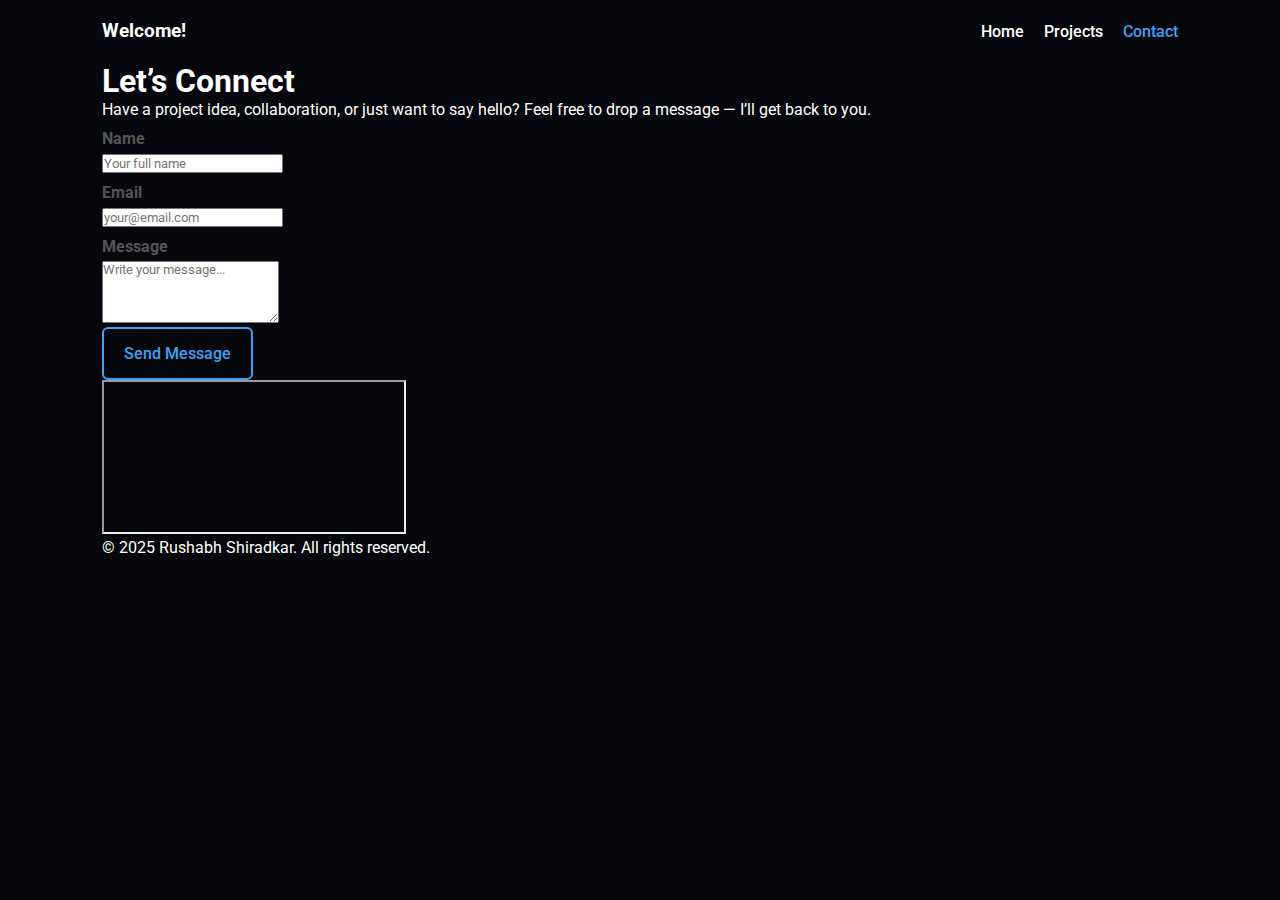
<file: contact.html>
<!DOCTYPE html>
<html lang="en">
<head>
  <meta charset="UTF-8" />
  <meta name="viewport" content="width=device-width, initial-scale=1.0" />
  <title>Contact | Rushabh Shiradkar</title>

  <!-- Google Font -->
  <link href="https://fonts.googleapis.com/css2?family=Roboto:wght@400;500;700&display=swap" rel="stylesheet">

  <!-- FontAwesome -->
  <link rel="stylesheet" href="https://cdnjs.cloudflare.com/ajax/libs/font-awesome/6.5.1/css/all.min.css">

  <link rel="stylesheet" href="main.css">
</head>
<body>

  <!-- HEADER -->
  <header id="header">
    <h3 class="logo">Welcome!</h3>

    <nav>
      <a href="index.html" class="nav-item">Home</a>
      <a href="index.html#projects" class="nav-item">Projects</a>
      <a href="contact.html" class="nav-item active">Contact</a>
    </nav>
  </header>

  <!-- CONTACT SECTION -->
  <section id="contact">
    <div class="contact-container">

      <!-- LEFT -->
      <div class="contact-left">
        <h1>Let’s <span>Connect</span></h1>
        <p class="contact-subtext">
          Have a project idea, collaboration, or just want to say hello?
          Feel free to drop a message — I’ll get back to you.
        </p>

        <form class="contact-form">
          <div class="form-group">
            <label for="name">Name</label>
            <input type="text" id="name" placeholder="Your full name" required>
          </div>

          <div class="form-group">
            <label for="email">Email</label>
            <input type="email" id="email" placeholder="your@email.com" required>
          </div>

          <div class="form-group">
            <label for="message">Message</label>
            <textarea id="message" rows="4" placeholder="Write your message..." required></textarea>
          </div>

          <button type="submit" class="cta-3">
            Send Message
          </button>
        </form>
      </div>

      <!-- RIGHT -->
      <div class="contact-right">
        <iframe
          src="https://www.google.com/maps/embed?pb=!1m14!1m12!1m3!1d50227.60964053224!2d76.78439025310814!3d19.266508532126142!2m3!1f0!2f0!3f0!3m2!1i1024!2i768!4f13.1!5e0!3m2!1sen!2sin!4v1737564550588!5m2!1sen!2sin"
          loading="lazy"
          referrerpolicy="no-referrer-when-downgrade">
        </iframe>
      </div>

    </div>
  </section>

  <!-- FOOTER -->
  <footer>
    <p>© 2025 Rushabh Shiradkar. All rights reserved.</p>
  </footer>

</body>
</html>
</file>
<file: main.css>
/* Reset and Global Styles */
* {
    margin: 0;
    padding: 0;
    box-sizing: border-box;
    text-decoration: none;
    font-family: 'Roboto', sans-serif;
}

body {
    background-color: rgb(6, 7, 12);
    color: white;
    padding: 0 8%;
}

/* Header */
header {
    display: flex;
    justify-content: space-between;
    align-items: center;
    padding: 20px 0;
}

nav {
    display: flex;
    gap: 20px;
}

.nav-item {
    color: white;
    font-weight: 500;
    font-size: 1rem;
    transition: color 0.2s;
}

.nav-item:hover {
    color: #3FA2F6;
}

.nav-item.active {
    color: #3FA2F6;
}

/* Hero Section */
#hero {
    display: grid;
    grid-template-columns: 1fr 1fr;
    align-items: center;
    height: calc(100vh - 80px);
}

.hero-left {
    padding-right: 40px;
}

.hero-left h1 {
    font-size: 3rem;
    margin-bottom: 20px;
    font-weight: 700;
}

.hero-left h3 {
    font-size: 1.5rem;
    color: #3FA2F6;
    margin-bottom: 20px;
    font-weight: 500;
}

.hero-left p {
    line-height: 1.8;
    font-size: 1rem;
    color: lightgray;
    margin-bottom: 30px;
}

/* Buttons */
.cta button {
    padding: 10px 20px;
    border: none;
    border-radius: 5px;
    cursor: pointer;
    font-size: 1rem;
    font-weight: 500;
    margin-right: 10px;
}

.cta .cta-1 {
    background-color: #3FA2F6;
    color: black;
}

.cta .cta-2 {
    background-color: transparent;
    color: #3FA2F6;
    border: 2px solid #3FA2F6;
}

.cta button:hover {
    opacity: 0.8;
}

/* Social Icons */
.social-icon {
    display: flex;
    gap: 10px;
    margin-top: 20px;
}

.social-icon i {
    font-size: 1.2rem;
    color: #3FA2F6;
    border: 1px solid #3FA2F6;
    border-radius: 50%;
    padding: 8px;
    cursor: pointer;
    transition: transform 0.2s;
}

.social-icon i:hover {
    transform: scale(1.2);
}

/* Right Section */
.hero-right {
    background: url('background-img.png') center/cover no-repeat;
    height: 80%;
    border-radius: 10px;
    transition: box-shadow 0.3s;
}

.hero-right:hover {
    box-shadow: 
        0 0 10px rgba(63, 162, 246, 0.8),
        0 0 20px rgba(63, 162, 246, 0.6),
        0 0 30px rgba(63, 162, 246, 0.4);
}

label {
    display: block;
    width: 100%;
    margin-top: 10px;
    margin-bottom: 5px;
    text-align: left;
    color: #555;
    font-weight: bold;
}

.cta-3 {
    background-color: transparent;
    color: #3FA2F6;
    border: 2px solid #3FA2F6;
    padding: 15px 20px;
    border-radius: 6px;
    cursor: pointer;
    font-size: 1rem;
    font-weight: 500;
    margin-right: 30px;

}
</file>
